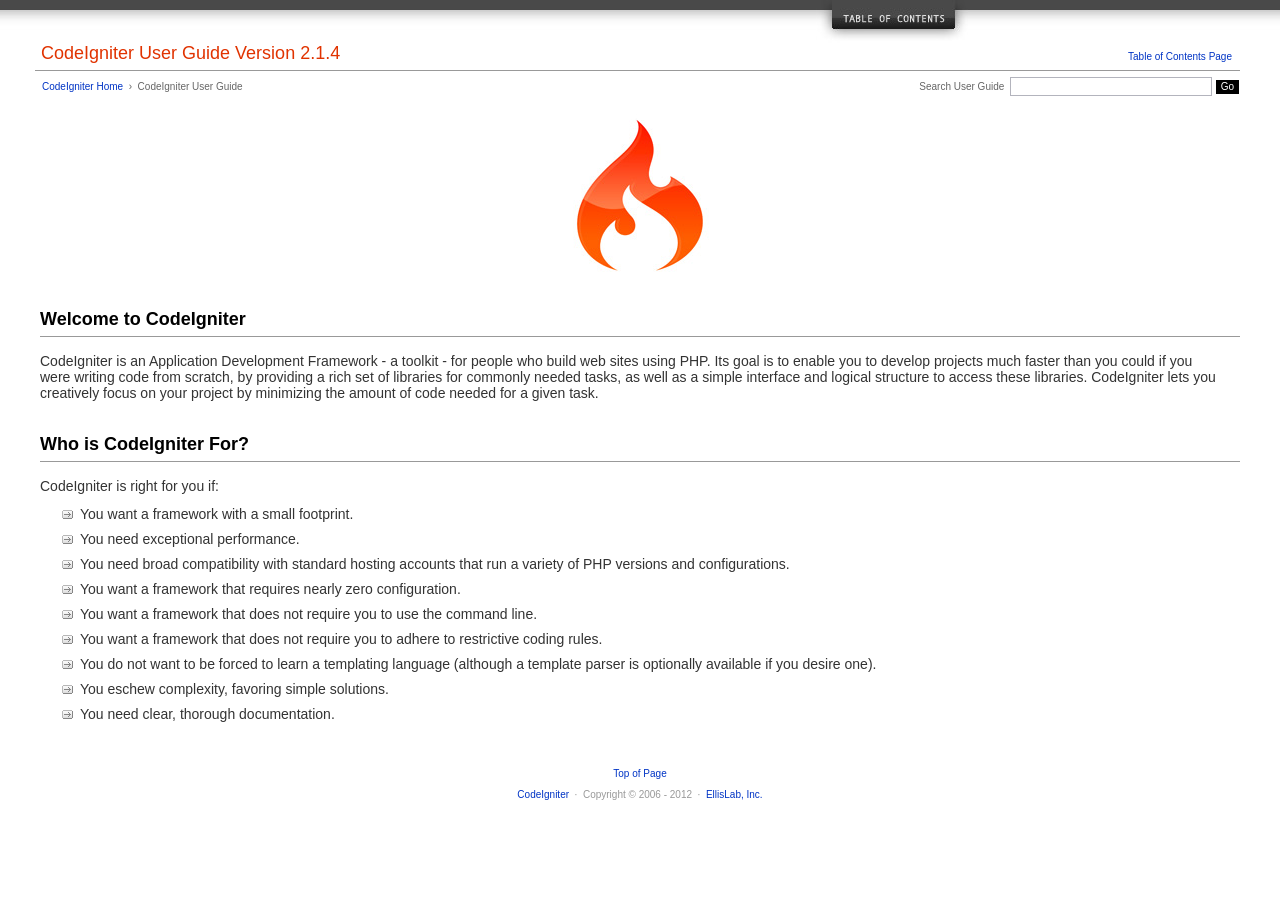
<file: fundvis-master/fundvis-master/php/api/user_guide/index.html>
<!DOCTYPE html PUBLIC "-//W3C//DTD XHTML 1.0 Transitional//EN" "http://www.w3.org/TR/xhtml1/DTD/xhtml1-transitional.dtd">
<html xmlns="http://www.w3.org/1999/xhtml" xml:lang="en" lang="en">
<head>

<meta http-equiv="Content-Type" content="text/html; charset=utf-8" />
<title>Welcome to CodeIgniter : CodeIgniter User Guide</title>

<style type='text/css' media='all'>@import url('userguide.css');</style>
<link rel='stylesheet' type='text/css' media='all' href='userguide.css' />

<script type="text/javascript" src="nav/nav.js"></script>
<script type="text/javascript" src="nav/prototype.lite.js"></script>
<script type="text/javascript" src="nav/moo.fx.js"></script>
<script type="text/javascript" src="nav/user_guide_menu.js"></script>

<meta http-equiv='expires' content='-1' />
<meta http-equiv= 'pragma' content='no-cache' />
<meta name='robots' content='all' />
<meta name='author' content='ExpressionEngine Dev Team' />
<meta name='description' content='CodeIgniter User Guide' />

</head>
<body>

<!-- START NAVIGATION -->
<div id="nav"><div id="nav_inner"><script type="text/javascript">create_menu('null');</script></div></div>
<div id="nav2"><a name="top"></a><a href="javascript:void(0);" onclick="myHeight.toggle();"><img src="images/nav_toggle_darker.jpg" width="154" height="43" border="0" title="Toggle Table of Contents" alt="Toggle Table of Contents" /></a></div>
<div id="masthead">
<table cellpadding="0" cellspacing="0" border="0" style="width:100%">
<tr>
<td><h1>CodeIgniter User Guide Version 2.1.4</h1></td>
<td id="breadcrumb_right"><a href="toc.html">Table of Contents Page</a></td>
</tr>
</table>
</div>
<!-- END NAVIGATION -->


<table cellpadding="0" cellspacing="0" border="0" style="width:100%">
<tr>
<td id="breadcrumb">
<a href="http://codeigniter.com/">CodeIgniter Home</a> &nbsp;&#8250;&nbsp; CodeIgniter User Guide
</td>
<td id="searchbox"><form method="get" action="http://www.google.com/search"><input type="hidden" name="as_sitesearch" id="as_sitesearch" value="ellislab.com/codeigniter/user-guide/" />Search User Guide&nbsp; <input type="text" class="input" style="width:200px;" name="q" id="q" size="31" maxlength="255" value="" />&nbsp;<input type="submit" class="submit" name="sa" value="Go" /></form></td>
</tr>
</table>



<br clear="all" />

<div class="center"><img src="images/ci_logo_flame.jpg" width="150" height="164" border="0" alt="CodeIgniter" /></div>


<!-- START CONTENT -->
<div id="content">



<h2>Welcome to CodeIgniter</h2>

<p>CodeIgniter is an Application Development Framework - a toolkit - for people who build web sites using PHP.
Its goal is to enable you to develop projects much faster than you could if you were writing code
from scratch, by providing a rich set of libraries for commonly needed tasks, as well as a simple interface and
logical structure to access these libraries. CodeIgniter lets you creatively focus on your project by
minimizing the amount of code needed for a given task.</p>


<h2>Who is CodeIgniter For?</h2>

<p>CodeIgniter is right for you if:</p>

<ul>
<li>You want a framework with a small footprint.</li>
<li>You need exceptional performance.</li>
<li>You need broad compatibility with standard hosting accounts that run a variety of PHP versions and configurations.</li>
<li>You want a framework that requires nearly zero configuration.</li>
<li>You want a framework that does not require you to use the command line.</li>
<li>You want a framework that does not require you to adhere to restrictive coding rules.</li>
<li>You do not want to be forced to learn a templating language (although a template parser is optionally available if you desire one).</li>
<li>You eschew complexity, favoring simple solutions.</li>
<li>You need clear, thorough documentation.</li>
</ul>


</div>
<!-- END CONTENT -->


<div id="footer">
<p><a href="#top">Top of Page</a></p>
<p><a href="http://codeigniter.com">CodeIgniter</a> &nbsp;&middot;&nbsp; Copyright &#169; 2006 - 2012 &nbsp;&middot;&nbsp; <a href="http://ellislab.com/">EllisLab, Inc.</a></p>
</div>



</body>
</html>
</file>
<file: fundvis-master/fundvis-master/php/api/user_guide/userguide.css>
body {
 margin: 0;
 padding: 0;
 font-family: Lucida Grande, Verdana, Geneva, Sans-serif;
 font-size: 14px;
 color: #333;
 background-color: #fff;
}

a {
 color: #0134c5;
 background-color: transparent;
 text-decoration: none;
 font-weight: normal;
 outline-style: none;
}
a:visited {
 color: #0134c5;
 background-color: transparent;
 text-decoration: none;
 outline-style: none;
}
a:hover {
 color: #000;
 text-decoration: none;
 background-color: transparent;
 outline-style: none;
}

#breadcrumb {
 float: left;
 background-color: transparent;
 margin: 10px 0 0 42px;
 padding: 0;
 font-size: 10px;
 color: #666;
}
#breadcrumb_right {
 float: right;
 width: 175px;
 background-color: transparent;
 padding: 8px 8px 3px 0;
 text-align: right;
 font-size: 10px;
 color: #666;
}
#nav {
 background-color: #494949;
 margin: 0;
 padding: 0;
}
#nav2 {
 background: #fff url(images/nav_bg_darker.jpg) repeat-x left top;
 padding: 0 310px 0 0;
 margin: 0;
 text-align: right;
}
#nav_inner {
 background-color: transparent;
 padding: 8px 12px 0 20px;
 margin: 0;
 font-family: Lucida Grande, Verdana, Geneva, Sans-serif;
 font-size: 11px;
}

#nav_inner h3 {
 font-size: 12px;
 color: #fff;
 margin: 0;
 padding: 0;
}

#nav_inner .td_sep {
 background: transparent url(images/nav_separator_darker.jpg) repeat-y left top;
 width: 25%;
 padding: 0 0 0 20px;
}
#nav_inner .td {
 width: 25%;
}
#nav_inner p {
 color: #eee;
 background-color: transparent;
 padding:0;
 margin: 0 0 10px 0;
}
#nav_inner ul {
 list-style-image: url(images/arrow.gif);
 padding: 0 0 0 18px;
 margin: 8px 0 12px 0;
}
#nav_inner li {
 padding: 0;
 margin: 0 0 4px 0;
}

#nav_inner a {
 color: #eee;
 background-color: transparent;
 text-decoration: none;
 font-weight: normal;
 outline-style: none;
}

#nav_inner a:visited {
 color: #eee;
 background-color: transparent;
 text-decoration: none;
 outline-style: none;
}

#nav_inner a:hover {
 color: #ccc;
 text-decoration: none;
 background-color: transparent;
 outline-style: none;
}

#masthead {
 margin: 0 40px 0 35px;
 padding: 0 0 0 6px;
 border-bottom: 1px solid #999;
}

#masthead h1 {
background-color: transparent;
color: #e13300;
font-size: 18px;
font-weight: normal;
margin: 0;
padding: 0 0 6px 0;
}

#searchbox {
 background-color: transparent;
 padding: 6px 40px 0 0;
 text-align: right;
 font-size: 10px;
 color: #666;
}

#img_welcome {
 border-bottom: 1px solid #D0D0D0;
 margin: 0 40px 0 40px;
 padding: 0;
 text-align: center;
}

#content {
 margin: 20px 40px 0 40px;
 padding: 0;
}

#content p {
 margin: 12px 20px 12px 0;
}

#content h1 {
color: #e13300;
border-bottom: 1px solid #666;
background-color: transparent;
font-weight: normal;
font-size: 24px;
margin: 0 0 20px 0;
padding: 3px 0 7px 3px;
}

#content h2 {
 background-color: transparent;
 border-bottom: 1px solid #999;
 color: #000;
 font-size: 18px;
 font-weight: bold;
 margin: 28px 0 16px 0;
 padding: 5px 0 6px 0;
}

#content h3 {
 background-color: transparent;
 color: #333;
 font-size: 16px;
 font-weight: bold;
 margin: 16px 0 15px 0;
 padding: 0 0 0 0;
}

#content h4 {
 background-color: transparent;
 color: #444;
 font-size: 14px;
 font-weight: bold;
 margin: 22px 0 0 0;
 padding: 0 0 0 0;
}

#content img {
 margin: auto;
 padding: 0;
}

#content code {
 font-family: Monaco, Verdana, Sans-serif;
 font-size: 12px;
 background-color: #f9f9f9;
 border: 1px solid #D0D0D0;
 color: #002166;
 display: block;
 margin: 14px 0 14px 0;
 padding: 12px 10px 12px 10px;
}

#content pre {
 font-family: Monaco, Verdana, Sans-serif;
 font-size: 12px;
 background-color: #f9f9f9;
 border: 1px solid #D0D0D0;
 color: #002166;
 display: block;
 margin: 14px 0 14px 0;
 padding: 12px 10px 12px 10px;
}

#content .path {
 background-color: #EBF3EC;
 border: 1px solid #99BC99;
 color: #005702;
 text-align: center;
 margin: 0 0 14px 0;
 padding: 5px 10px 5px 8px;
}

#content dfn {
 font-family: Lucida Grande, Verdana, Geneva, Sans-serif;
 color: #00620C;
 font-weight: bold;
 font-style: normal;
}
#content var {
 font-family: Lucida Grande, Verdana, Geneva, Sans-serif;
 color: #8F5B00;
 font-weight: bold;
 font-style: normal;
}
#content samp {
 font-family: Lucida Grande, Verdana, Geneva, Sans-serif;
 color: #480091;
 font-weight: bold;
 font-style: normal;
}
#content kbd {
 font-family: Lucida Grande, Verdana, Geneva, Sans-serif;
 color: #A70000;
 font-weight: bold;
 font-style: normal;
}

#content ul {
 list-style-image: url(images/arrow.gif);
 margin: 10px 0 12px 0;
}

li.reactor {
 list-style-image: url(images/reactor-bullet.png);
}
#content li {
 margin-bottom: 9px;
}

#content li p {
 margin-left: 0;
 margin-right: 0;
}

#content .tableborder {
 border: 1px solid #999;
}
#content th {
 font-weight: bold;
 text-align: left;
 font-size: 12px;
 background-color: #666;
 color: #fff;
 padding: 4px;
}

#content .td {
 font-weight: normal;
 font-size: 12px;
 padding: 6px;
 background-color: #f3f3f3;
}

#content .tdpackage {
 font-weight: normal;
 font-size: 12px;
}

#content .important {
 background: #FBE6F2;
 border: 1px solid #D893A1;
 color: #333;
 margin: 10px 0 5px 0;
 padding: 10px;
}

#content .important p {
 margin: 6px 0 8px 0;
 padding: 0;
}

#content .important .leftpad {
 margin: 6px 0 8px 0;
 padding-left: 20px;
}

#content .critical {
 background: #FBE6F2;
 border: 1px solid #E68F8F;
 color: #333;
 margin: 10px 0 5px 0;
 padding: 10px;
}

#content .critical p {
 margin: 5px 0 6px 0;
 padding: 0;
}


#footer {
background-color: transparent;
font-size: 10px;
padding: 16px 0 15px 0;
margin: 20px 0 0 0;
text-align: center;
}

#footer p {
 font-size: 10px;
 color: #999;
 text-align: center;
}
#footer address {
 font-style: normal;
}

.center {
 text-align: center;
}

img {
 padding:0;
 border: 0;
 margin: 0;
}

.nopad {
 padding:0;
 border: 0;
 margin: 0;
}


form {
 margin: 0;
 padding: 0;
}

.input {
 font-family: Lucida Grande, Verdana, Geneva, Sans-serif;
 font-size: 11px;
 color: #333;
 border: 1px solid #B3B4BD;
 width: 100%;
 font-size: 11px;
 height: 1.5em;
 padding: 0;
 margin: 0;
}

.textarea {
 font-family: Lucida Grande, Verdana, Geneva, Sans-serif;
 font-size: 14px;
 color: #143270;
 background-color: #f9f9f9;
 border: 1px solid #B3B4BD;
 width: 100%;
 padding: 6px;
 margin: 0;
}

.select {
 background-color: #fff;
 font-size:  11px;
 font-weight: normal;
 color: #333;
 padding: 0;
 margin: 0 0 3px 0;
}

.checkbox {
 background-color: transparent;
 padding: 0;
 border: 0;
}

.submit {
 background-color: #000;
 color: #fff;
 font-weight: normal;
 font-size: 10px;
 border: 1px solid #fff;
 margin: 0;
 padding: 1px 5px 2px 5px;
}
</file>
